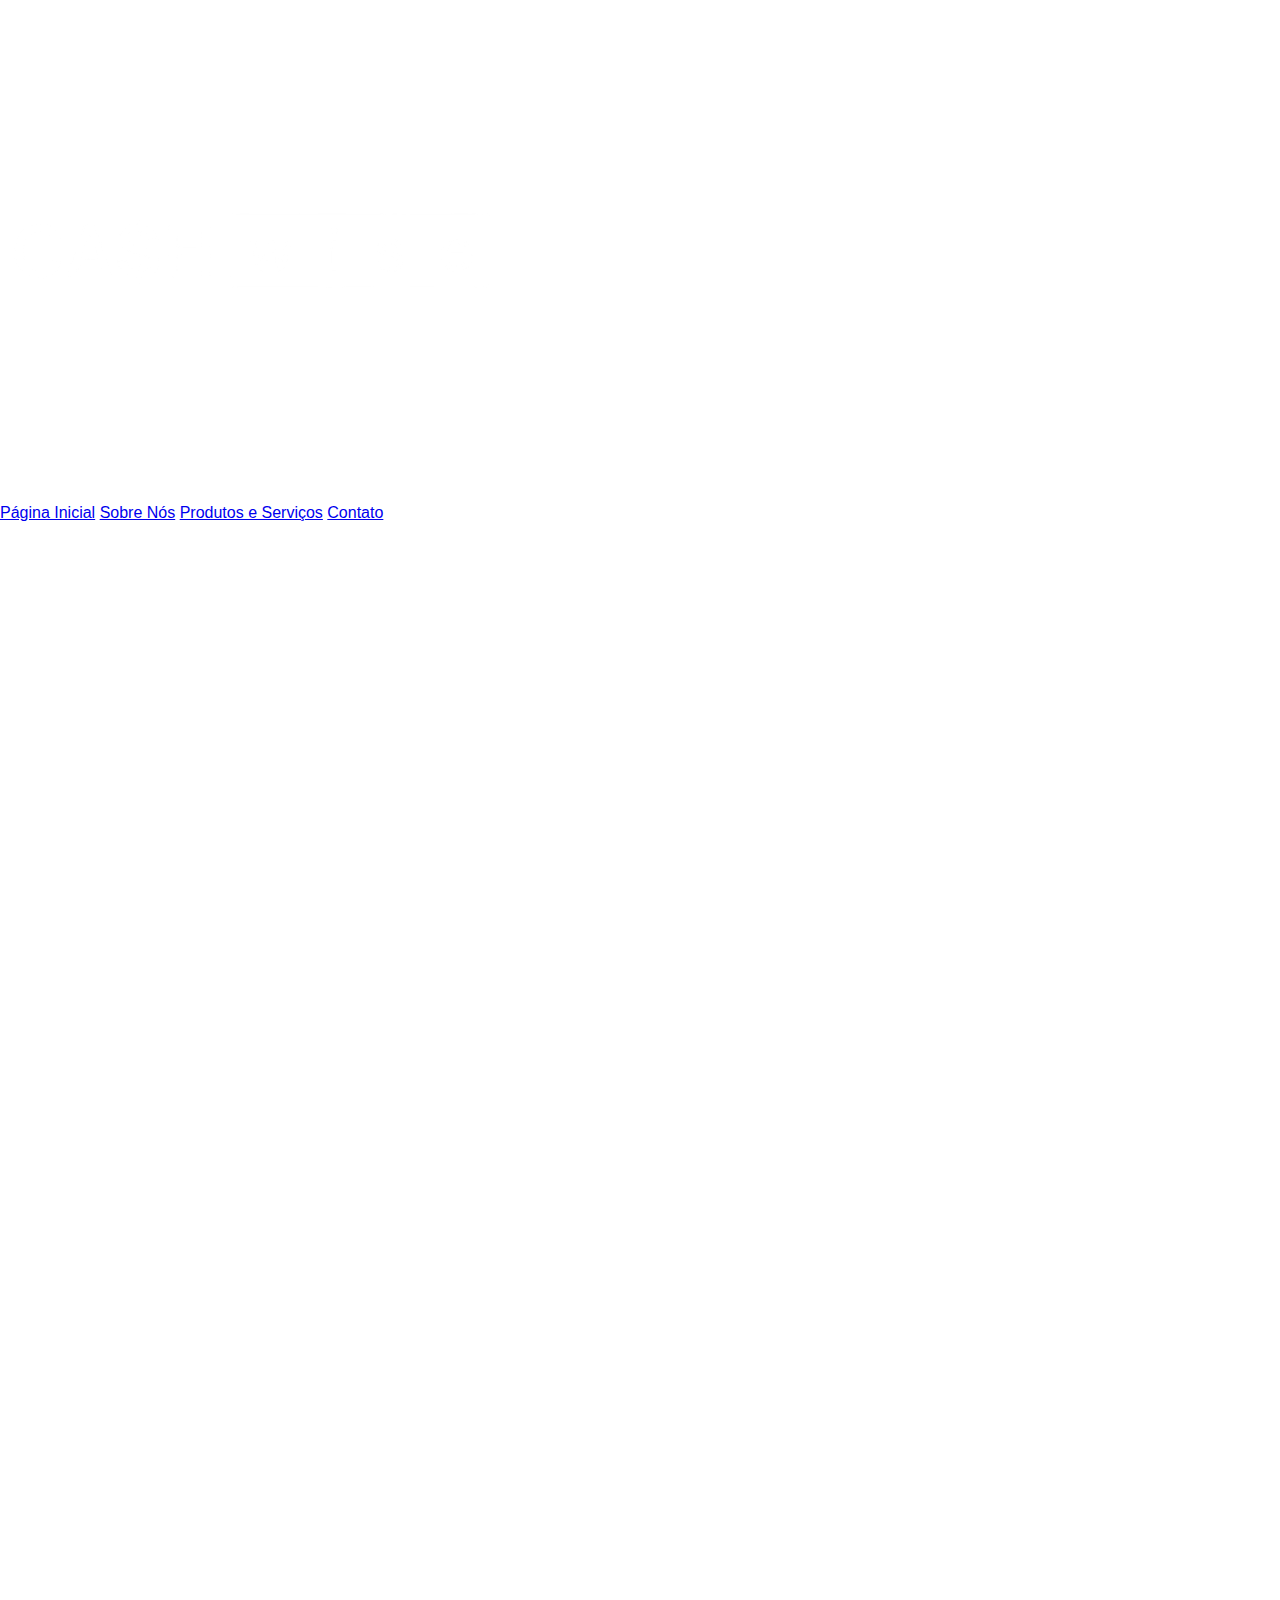
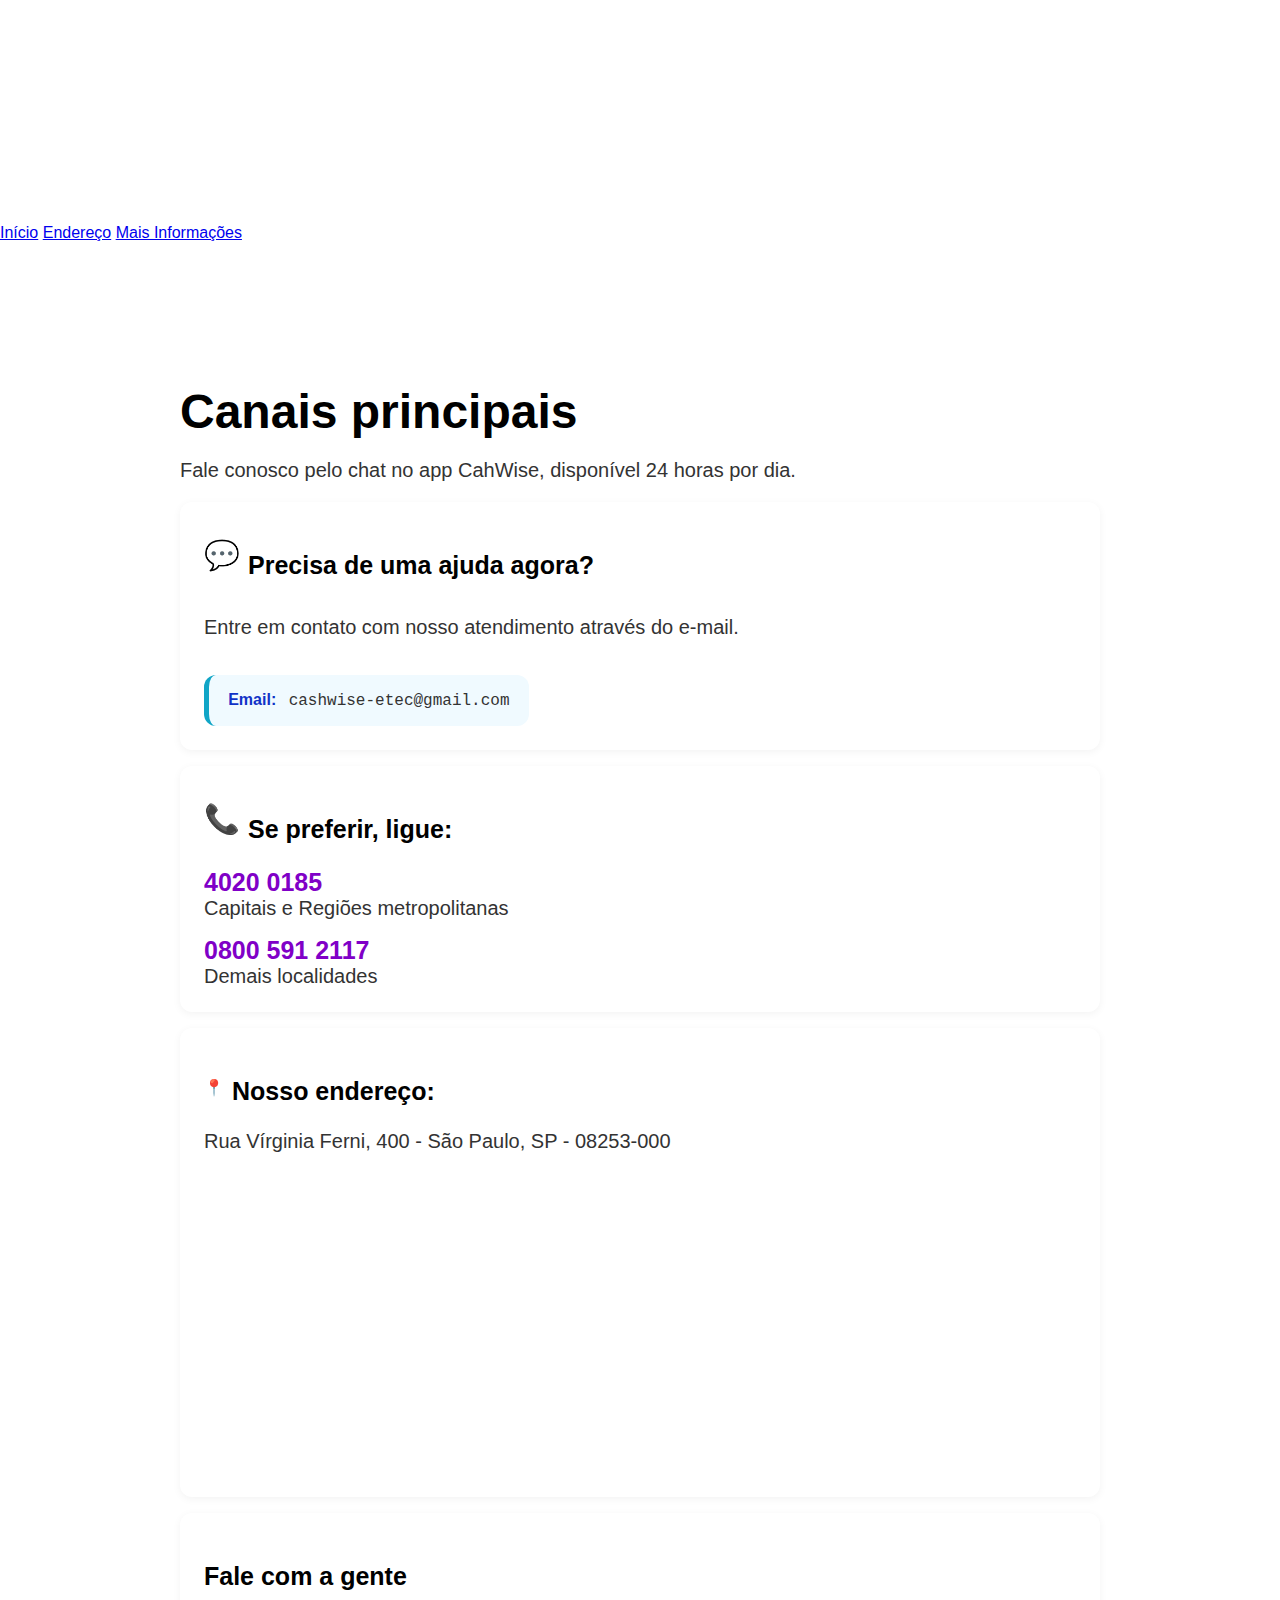
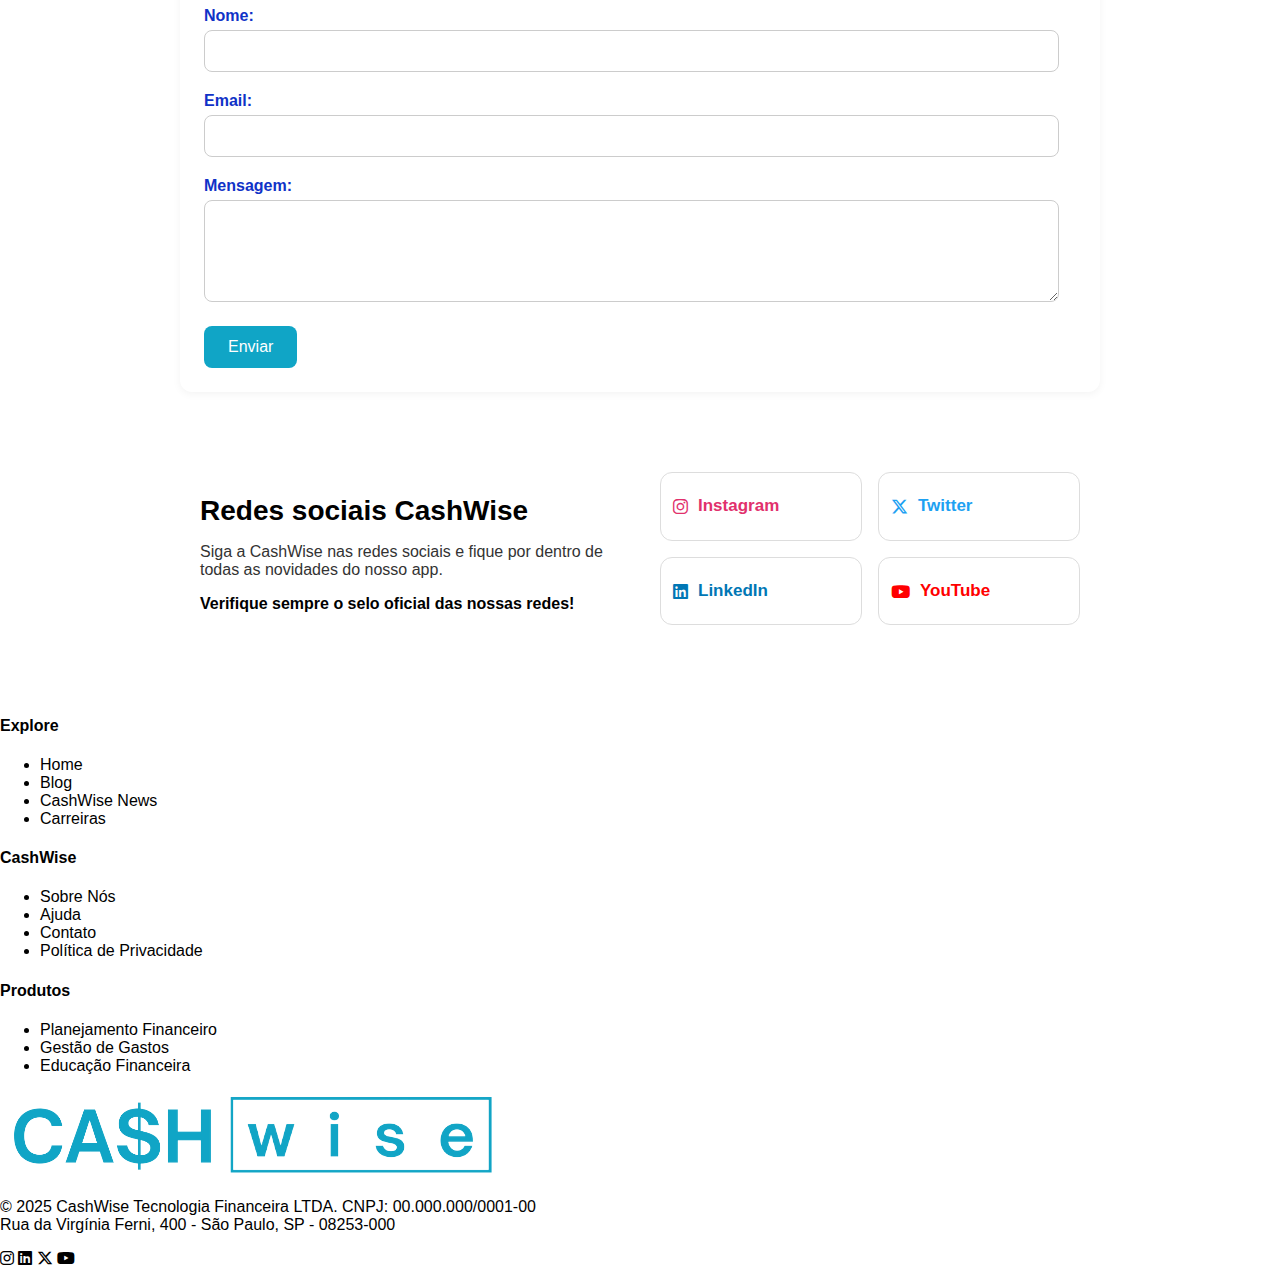
<file: contatos.html>
<!DOCTYPE html>
<html lang="pt-BR">
<head>
  <meta charset="UTF-8">
  <meta name="viewport" content="width=device-width, initial-scale=1.0">
  <title>Contatos | CashWise</title>
  <link rel="stylesheet" href="../estilos/estilo-contato.css">
  <link rel="preconnect" href="https://fonts.googleapis.com">
  <link href="https://fonts.googleapis.com/css2?family=Lexend&display=swap" rel="stylesheet">
  <link rel="stylesheet" href="https://cdnjs.cloudflare.com/ajax/libs/font-awesome/6.5.0/css/all.min.css">

  <script>
    document.addEventListener("DOMContentLoaded", function () {
      const botaoMenu = document.getElementById("botao-menu");
      const menu = document.getElementById("menu-suspenso");

      document.addEventListener("mousedown", function (e) {
        if (!menu.contains(e.target) && !botaoMenu.contains(e.target)) {
          menu.classList.remove("mostrar");
        }
      });

      botaoMenu.addEventListener("click", function () {
        menu.classList.toggle("mostrar");
      });
    });
  </script>
</head>
<body>

  <!-- HEADER -->
  <header class="topo-cashwise">
    <div class="lado-esquerdo">
      <img src="../img/logocash.png" alt="Logo CashWise" class="logo-cash" />
    </div>

    <div class="icones-direita">
      <nav class="menu-navegacao">
        <a href="index.html" class="link-menu">Página Inicial</a>
        <a href="Sobre.html" class="link-menu">Sobre Nós</a>
        <a href="produtos-servicos.html" class="link-menu">Produtos e Serviços</a>
        <a href="#contato" class="link-menu">Contato</a>
      </nav>

      <svg class="icone-svg" viewBox="0 0 24 24" fill="none" stroke="white" stroke-width="2"><circle cx="11" cy="11" r="8"></circle><line x1="21" y1="21" x2="16.65" y2="16.65"></line></svg>

      <div class="menu-pontinhos">
        <button id="botao-menu" style="background: none; border: none; cursor: pointer;">
          <svg class="icone-svg" viewBox="0 0 24 24" fill="white">
            <circle cx="5" cy="12" r="2" />
            <circle cx="12" cy="12" r="2" />
            <circle cx="19" cy="12" r="2" />
          </svg>
        </button>

        <div id="menu-suspenso" class="menu-suspenso">
          <a href="#intro">Início</a>
          <a href="#endereco">Endereço</a>
          <a href="#info">Mais Informações</a>
        </div>
      </div>
    </div>
  </header>

  <!-- MAIN -->
  <main>
    <div class="container" id = "intro">
      <h1 class="titulo">Canais principais</h1>
      <p class="descricao">Fale conosco pelo chat no app CahWise, disponível 24 horas por dia.</p>

      <div class="bloco chat">
        <div class="chat-titulo">
          <div class="icone">💬</div>
          <p class="texto-opcao">Precisa de uma ajuda agora?</p>
        </div>
        <p class="descricao">Entre em contato com nosso atendimento através do e-mail.</p>
        <div class="email-card">
          <span class="email-label">Email:</span>
          <span class="email-address">cashwise-etec@gmail.com</span>
        </div>
      </div>

      <div class="bloco telefone">
        <div class="telefone-titulo">
          <div class="icone">📞</div>
          <p class="texto-opcao">Se preferir, ligue:</p>
        </div>
        <div class="numeros">
          <div class="numero">
            <span class="numero-grande">4020 0185</span><br>
            <span class="descricao"> Capitais e Regiões metropolitanas</span>
          </div>
          <div class="numero">
            <span class="numero-grande">0800 591 2117</span><br>
            <span class="descricao"> Demais localidades</span>
          </div>
        </div>
      </div>

      <div class="bloco endereco" id = "endereco">
        <div class="telefone-titulo">
          <div class="icone">📍</div>
          <p class="texto-opcao">Nosso endereço:</p>
        </div>
        <span class="descricao">Rua Vírginia Ferni, 400 - São Paulo, SP - 08253-000</span>
        <div class="mapa" style="margin-top: 16px;">
          <iframe src="https://www.google.com/maps/embed?pb=!1m18!1m12!1m3!1d3658.8458372764824!2d-46.6021606!3d-23.5012524!2m3!1f0!2f0!3f0!3m2!1i1024!2i768!4f13.1!3m3!1m2!1s0x94ce5eea7a9e2e67%3A0x2268d7a18e063f64!2sRua%20V%C3%ADrginia%20Ferni%2C%20400%20-%20Jardim%20Imperador%2C%20S%C3%A3o%20Paulo%20-%20SP%2C%2003402-001!5e0!3m2!1spt-BR!2sbr!4v1686011229817!5m2!1spt-BR!2sbr" width="100%" height="300" style="border: 0;" allowfullscreen="" loading="lazy"></iframe>
        </div>
      </div>

      <div class="bloco endereco">
        <p class="texto-opcao">Fale com a gente</p>
        <form class="formulario-contato">
          <div class="campo-form">
            <label for="nome">Nome:</label>
            <input type="text" id="nome" name="nome" required />
          </div>
          <div class="campo-form">
            <label for="email">Email:</label>
            <input type="email" id="email" name="email" required />
          </div>
          <div class="campo-form">
            <label for="mensagem">Mensagem:</label>
            <textarea id="mensagem" name="mensagem" rows="4" required></textarea>
          </div>
          <button type="submit" class="botao-enviar">Enviar</button>
        </form>
      </div>

      <section class="redes-sociais">
        <div class="info-redes">
          <h2>Redes sociais CashWise</h2>
          <p>Siga a CashWise nas redes sociais e fique por dentro de todas as novidades do nosso app.</p>
          <p class="aviso"><strong>Verifique sempre o selo oficial das nossas redes!</strong></p>
        </div>

        <div class="botoes-redes">
            <a href="#" class="botao-rede instagram"><i class="fab fa-instagram"></i> Instagram</a>
            <a href="#" class="botao-rede twitter"><i class="fab fa-x-twitter"></i> Twitter</a>
            <a href="#" class="botao-rede linkedin"><i class="fab fa-linkedin"></i> LinkedIn</a>
            <a href="#" class="botao-rede youtube"><i class="fab fa-youtube"></i> YouTube</a>            
        </div>
      </section>
    </div>
  </main>

  <!-- FOOTER -->
  <footer class="footer" id="info">
    <div class="footer-links">
      <div class="footer-column">
        <h4>Explore</h4>
        <ul>
          <li>Home</li>
          <li>Blog</li>
          <li>CashWise News</li>
          <li>Carreiras</li>
        </ul>
      </div>
      <div class="footer-column">
        <h4>CashWise</h4>
        <ul>
          <li>Sobre Nós</li>
          <li>Ajuda</li>
          <li>Contato</li>
          <li>Política de Privacidade</li>
        </ul>
      </div>
      <div class="footer-column">
        <h4>Produtos</h4>
        <ul>
          <li>Planejamento Financeiro</li>
          <li>Gestão de Gastos</li>
          <li>Educação Financeira</li>
        </ul>
      </div>
    </div>
    <div class="footer-bottom">
      <div class="footer-logo">
        <img src="../img/locash-rodape.png" alt="Logo CashWise" class="logo-cash-rodape">
        <p>© 2025 CashWise Tecnologia Financeira LTDA. CNPJ: 00.000.000/0001-00<br>Rua da Virgínia Ferni, 400 - São Paulo, SP - 08253-000</p>
      </div>
      <div class="footer-icons">
        <i class="fab fa-instagram"></i>
        <i class="fab fa-linkedin"></i>
        <i class="fab fa-x-twitter"></i>
        <i class="fab fa-youtube"></i>
      </div>      
    </div>
  </footer>

</body>
</html>
</file>
<file: estilos/estilo-contato.css>
/* ==========================
   GLOBAL E RESET GERAL
========================== */
html, body {
  margin: 0 !important;
  padding: 0 !important;
  overflow-x: hidden !important;
  box-sizing: border-box !important;
  font-family: 'DM Sans', sans-serif !important;
}

* {
  box-sizing: border-box !important;
}


  /* ==========================
  CONTEÚDO PRINCIPAL
  ========================== */
  main {
  max-width: 1000px;
  margin: 0 auto;
  padding: 100px 20px 20px;
  }
  
  .container {
  width: 100%;
  padding: 10px 20px;
  }
  
  main a {
    font-family: 'DM Sans', sans-serif;
    font-size: 17px;
  }
  
  /* Blocos de contato */
  .bloco {
  background-color: #ffffff;
  border-radius: 12px;
  padding: 1.5rem;
  margin-bottom: 1rem;
  box-shadow: 0 2px 8px rgba(0,0,0,0.05);
  }
  
  .titulo {
  font-size: 3rem;
  font-weight: bold;
  margin-bottom: 20px;
  color: #000000;
  }
  
  .chat .icone,
  .telefone .icone {
  font-size: 1.8rem;
  margin-bottom: 0.8rem;
  color: #10A5C6;
  }
  
  .chat-titulo,
  .telefone-titulo {
  display: flex;
  align-items: center;
  gap: 0.5rem;
  margin-bottom: 0.5rem;
  }
  
  /* formulário*/
  .formulario-contato {
    max-width: 100%;
    text-align: left;
  }
  
  .campo-form {
    margin-bottom: 20px;
  }
  
  .campo-form label {
    display: block;
    margin-bottom: 5px;
    font-weight: bold;
    color: #1032C7;
  }
  
  .campo-form input,
  .campo-form textarea {
    width: 98%;
    padding: 10px;
    border: 1px solid #ccc;
    border-radius: 8px;
    font-size: 1rem;
    font-family: 'Lexend', sans-serif;
  }
  
  .botao-enviar {
    background-color: #10A5C6;
    color: white;
    border: none;
    padding: 12px 24px;
    border-radius: 8px;
    font-size: 1rem;
    cursor: pointer;
    transition: background-color 0.3s ease;
  }
  
  .botao-enviar:hover {
    background-color: #0e8aad;
  }
  
  
  /*email*/
  
  
  .texto-opcao {
  font-size: 25px;
  font-weight: bold;
  margin-bottom: 1rem;
  }
  
  .email-card {
  margin-top: 1rem;
  background-color: #f0faff;
  padding: 1rem 1.2rem;
  border-radius: 12px;
  border-left: 5px solid #10A5C6;
  display: inline-block;
  }
  
  .email-label {
  font-weight: bold;
  color: #1032C7;
  margin-right: 0.5rem;
  font-size: 1rem;
  }
  
  .email-address {
  font-size: 1rem;
  color: #333;
  font-family: 'Courier New', monospace;
  }
  
  .numeros {
  display: flex;
  flex-direction: column;
  gap: 1rem;
  }
  
  .numero-grande {
  color: #8000c7;
  font-size: 25px;
  font-weight: bold;
  }
  
  .descricao {
  font-size: 20px;
  color: #333;
  }
  
  /* Redes Sociais */
  .redes-sociais {
  display: flex;
  justify-content: space-between;
  flex-wrap: wrap;
  background: #ffffff;
  padding: 40px 20px;
  border-radius: 12px;
  margin-top: 40px;
  gap: 40px;
  }
  
  .info-redes {
  flex: 1;
  min-width: 300px;
  }
  
  .info-redes h2 {
  font-size: 28px;
  font-weight: bold;
  margin-bottom: 16px;
  }
  
  .info-redes p {
  font-size: 18;
  color: #333;
  margin-bottom: 12px;
  }
  
  .aviso strong {
  color: #000;
  }
  
  .botoes-redes {
  flex: 1;
  display: grid;
  grid-template-columns: repeat(2, minmax(140px, 1fr));
  gap: 16px;
  min-width: 300px;
  }
  
  .botao-rede {
  display: flex;
  align-items: center;
  gap: 10px;
  border: 1px solid #ddd;
  padding: 12px;
  border-radius: 12px;
  background-color: #fff;
  font-weight: bold;
  text-decoration: none;
  color: #333;
  transition: box-shadow 0.3s ease;
  }
  
  .botao-rede:hover {
  box-shadow: 0 0 10px rgba(0, 0, 0, 0.1);
  }
  
  .icone-rede {
  font-size: 20px;
  }
  
  .instagram { color: #E1306C; }
  .twitter { color: #1DA1F2; }
  .linkedin { color: #0077B5; }
  .youtube { color: #FF0000; }
</file>
